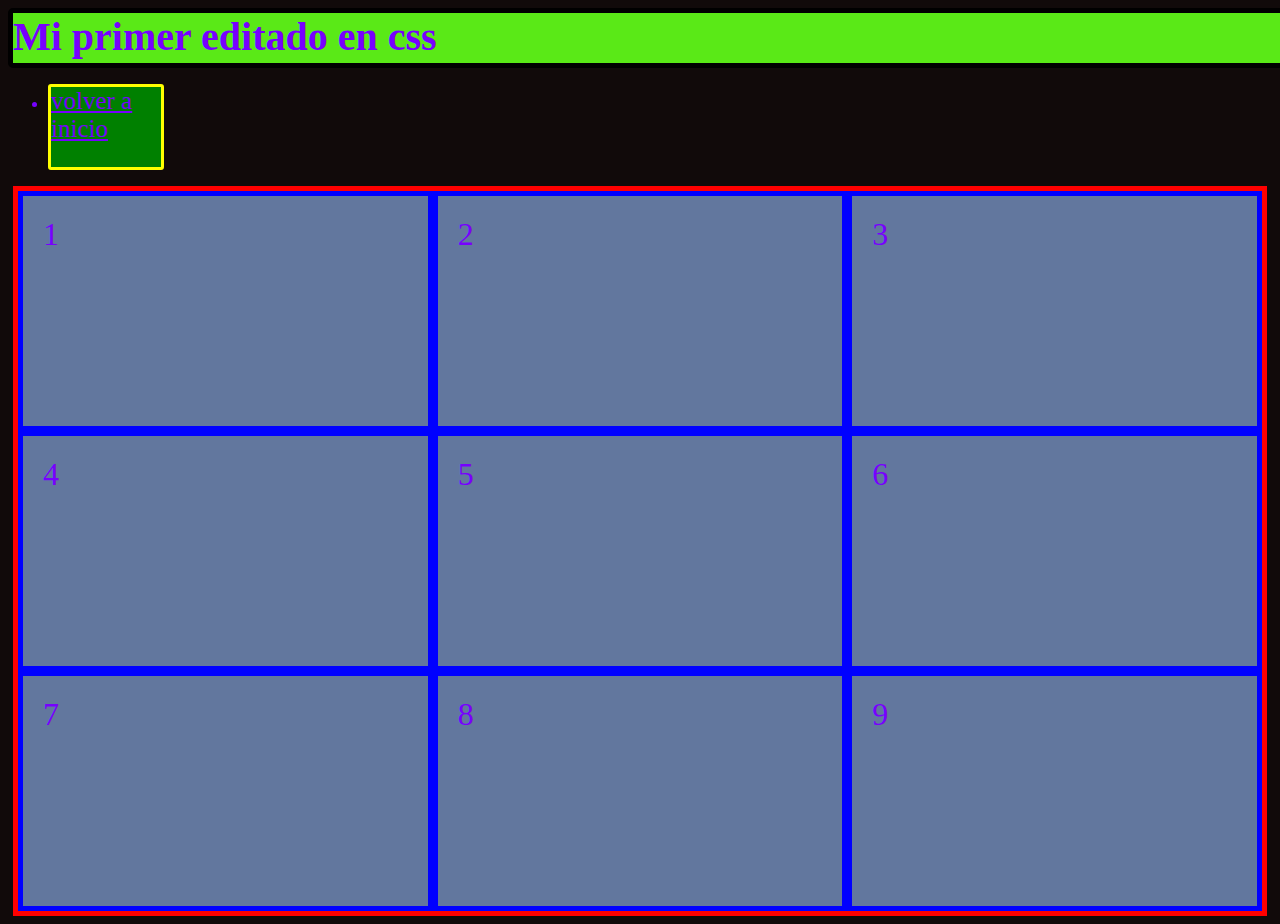
<file: indexcss.html/index.html>
<!DOCTYPE html>

 <html>

 <head>

   <meta charset="UTF-8">
   <meta name="viewport" content="width=device-width, initial-scale=1.0">
    <title>editando css</title>

    <link rel="stylesheet" href="normalize.css">
    <link rel="stylesheet" href="style.css">
    <link rel = "preconnect" href = "https://fonts.gstatic.com">
    <link href = "https://fonts.googleapis.com/css2? family = Allura & display = swap" rel = "hoja de estilo ">
 

 </head>

    <h1 id="title"> Mi primer editado en css</h1>
  

    <ul>
      <li> 
           <a href= "../index.html">  volver a inicio </a>
          </li>
 </ul>


 <body>

<div class="grid-container">



   <div class="grid-item">1  </div>
   <div class="grid-item">2 </div>
   <div class="grid-item">3  </div>
   <div class="grid-item">4  </div>
   <div class="grid-item">5  </div>
   <div class="grid-item">6  </div>
   <div class="grid-item">7  </div>
   <div class="grid-item">8  </div>
   <div class="grid-item">9  </div>






</div>









</body>
 
































<!--                              comentarios en index asi
/*imagen movimiento*/

   <div class="imagen">
      
        <img src="https://i.pinimg.com/236x/40/25/4a/40254a44af5f3088c53b74c861e5effe.jpg" >

  
      
      </div>
      

-->







</html>
</file>
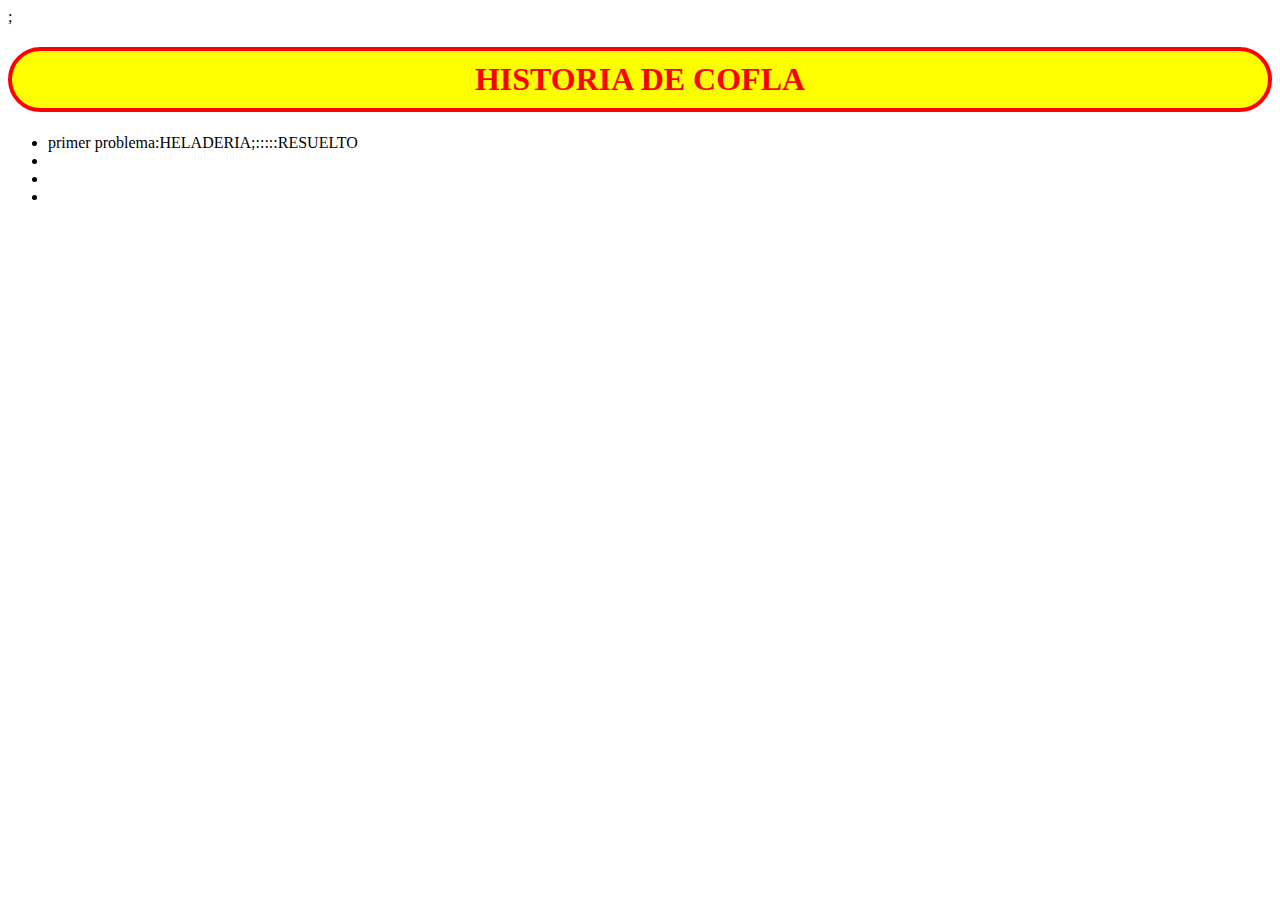
<file: HistoriaDeCofla.html>
<!DOCTYPE html>
<html>
    <head>
       <meta charset="UTF-8">;

    </head>
    <script src="CodigoJScofla.js"></script>
<style>
.h1{
  
position: relative;
padding: 10px;
     background: yellow;
color:red;
font-size: 2em;
font-family: cursive;
border:4px solid red;
border-radius: 50px;
align-content: center;
justify-items: center;
text-align:center;
}
</style>



<body>

<nav> <h1 class="h1"> HISTORIA DE COFLA </h1> </nav>    




<ul>

    <li>
    primer problema:HELADERIA;:::::RESUELTO
    </li>

    <li>
    
</li>
<li>
    
</li>
<li>
    
</li>
</ul>
</body>



</html>
















</html>
</file>
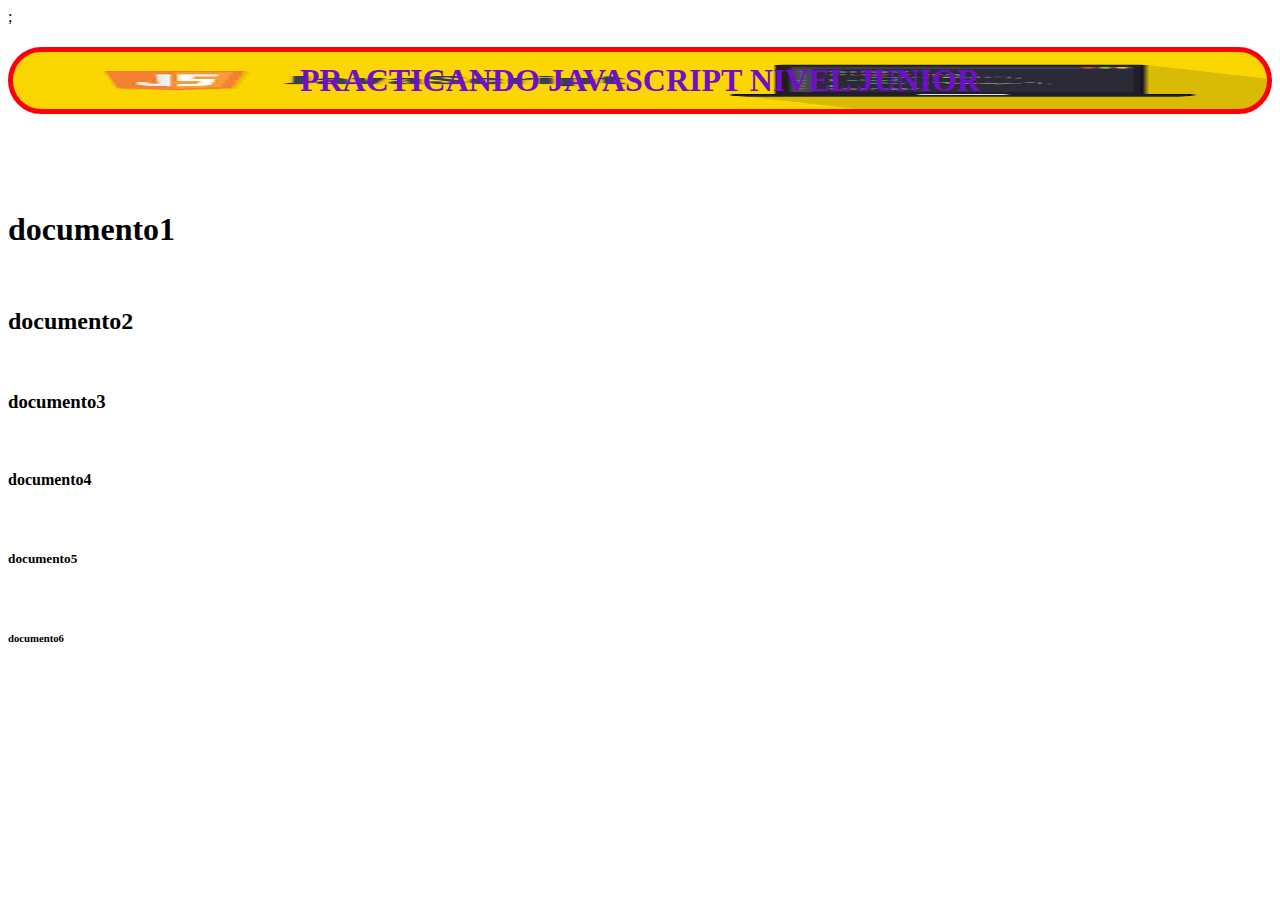
<file: javascript.html>
<!DOCTYPE html>

<html>
    <head>
       <meta charset="UTF-8">;

    

</head>
<style>
.title{
    display:flex;
    position:static;
    color:rgb(112, 15, 202);
font-size: 2em;

align-content: center;
justify-content: center;
background-image:url([data-uri] );
background-size: 100% 100% ;

border:5px solid red;
padding:10px;
border-radius: 50px;
}

</style>
<body>
<nav>
    <h1 class="title">PRACTICANDO JAVASCRIPT NIVEL JUNIOR</h1>


</nav>

<br>
<br>
<br><script src="Codigo.JS">
</script>
<br>
<br>
<br>
<br>
<br>











</body>

</html>
</file>
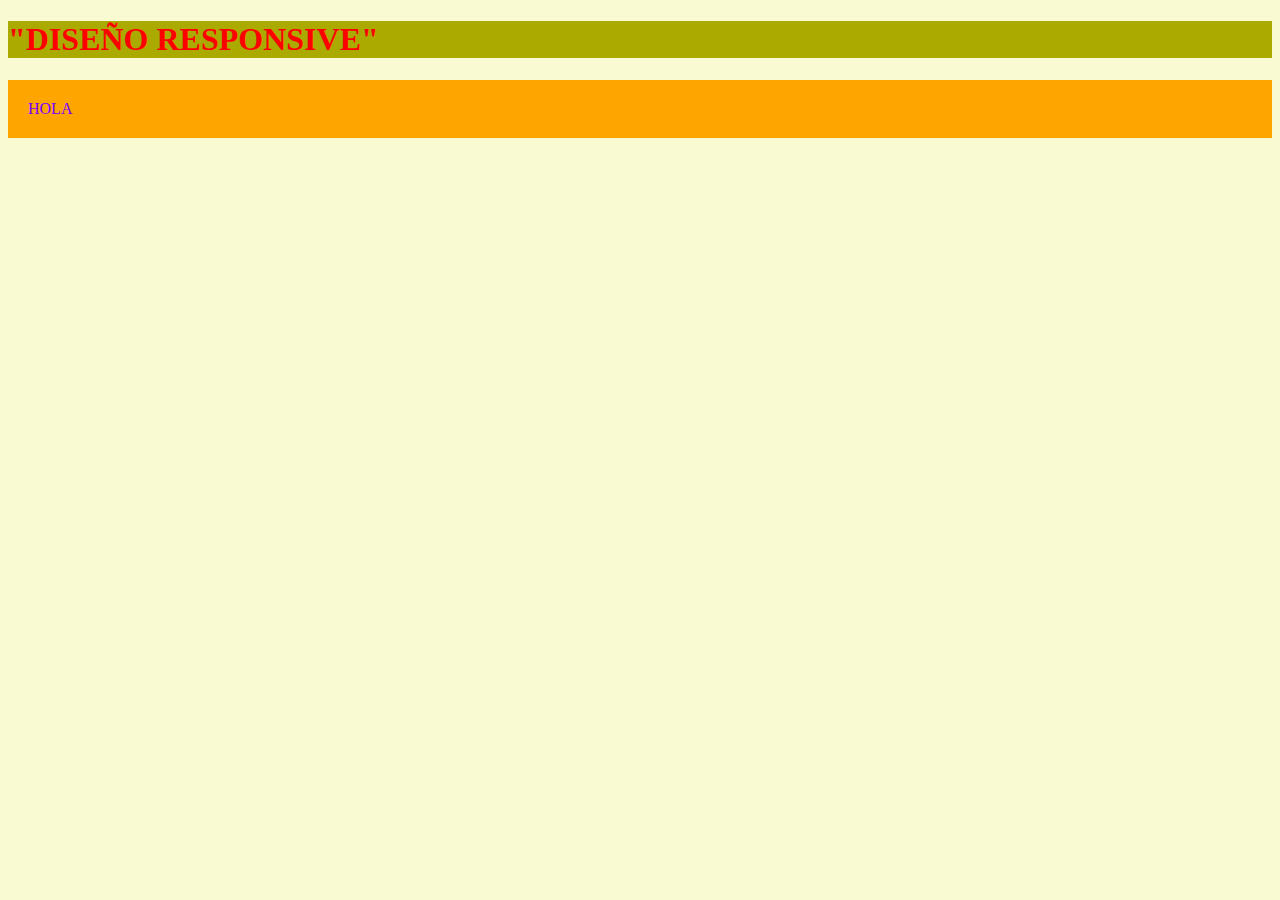
<file: menuresponsive.html>
<!DOCTYPE html> 
<html>


<head>

<title>menu responsive </title>
<meta charset="UTF-8">
    <meta name="viewport" content="width=device-width, initial-scale=1.0">

    <link rel="stylesheet" href="normalize.css">
    <link rel="stylesheet" href="style.css">
    <link rel = "preconnect" href = "https://fonts.gstatic.com">
    <link href = "https://fonts.googleapis.com/css2? family = Allura & display = swap" rel = "hoja de estilo ">

<style>
body{background: lightgoldenrodyellow;}
h1{ 
    background: #aa0;
    color: red;
}


a{   background:yellow;
border:2px solid red;
border: radius 2px;
width: 30px;
height: 20px;
font-size: 1em;
font-family: fantasy;
color:black;
padding: 1px;
 margin-bottom:50px;
transition: 1s
}

a:hover{
    background: blue;
    color:white;
width :40px;
height: 30px;
}




.content{
padding:20px;
background:orange;
position:relative;

animation-duration: infinite;
animation-direction: alternate;
}
}


.caja1 {
    margin:20px;
text-align:center;
    width:200px;
    height:200px;
    
background:red;
border:5px solid blue;
transition-timing-function: ease-out;

transition-duration: 2s;







@keyframes animations {
    0%{background: brown; }
    50%{background:yellow ; }
    100%{background: black; }
}

/*
.flex-conteiner
{  width: 500px;
height: 500px;
display:flex;        /*PERMITE AJUSTES EN EJE X,Y*/  /*
background: red;
align-items:baseline;      /*AJUSTE EN EJE X*//*
justify-content: space-around;   /*AJUSTE EN EJE Y*//*
flex-wrap:nowrap;       /*CAMBIA SENTIDOS DE LAS DIRECCIONES DE LA CAJA*//*
}

.flex-item { 
 background: yellow;
 width:100px;
 height:100px;

}

.flex-item2
{
background: blue;
width:100px;
 height:100px;

}*/
</style>






</head>





<nav><h1>"DISEÑO RESPONSIVE"</h1></nav>


<div class="content">

<div class="caja1">
    HOLA
</div>

</div>




























 

</body>






</html>
</file>
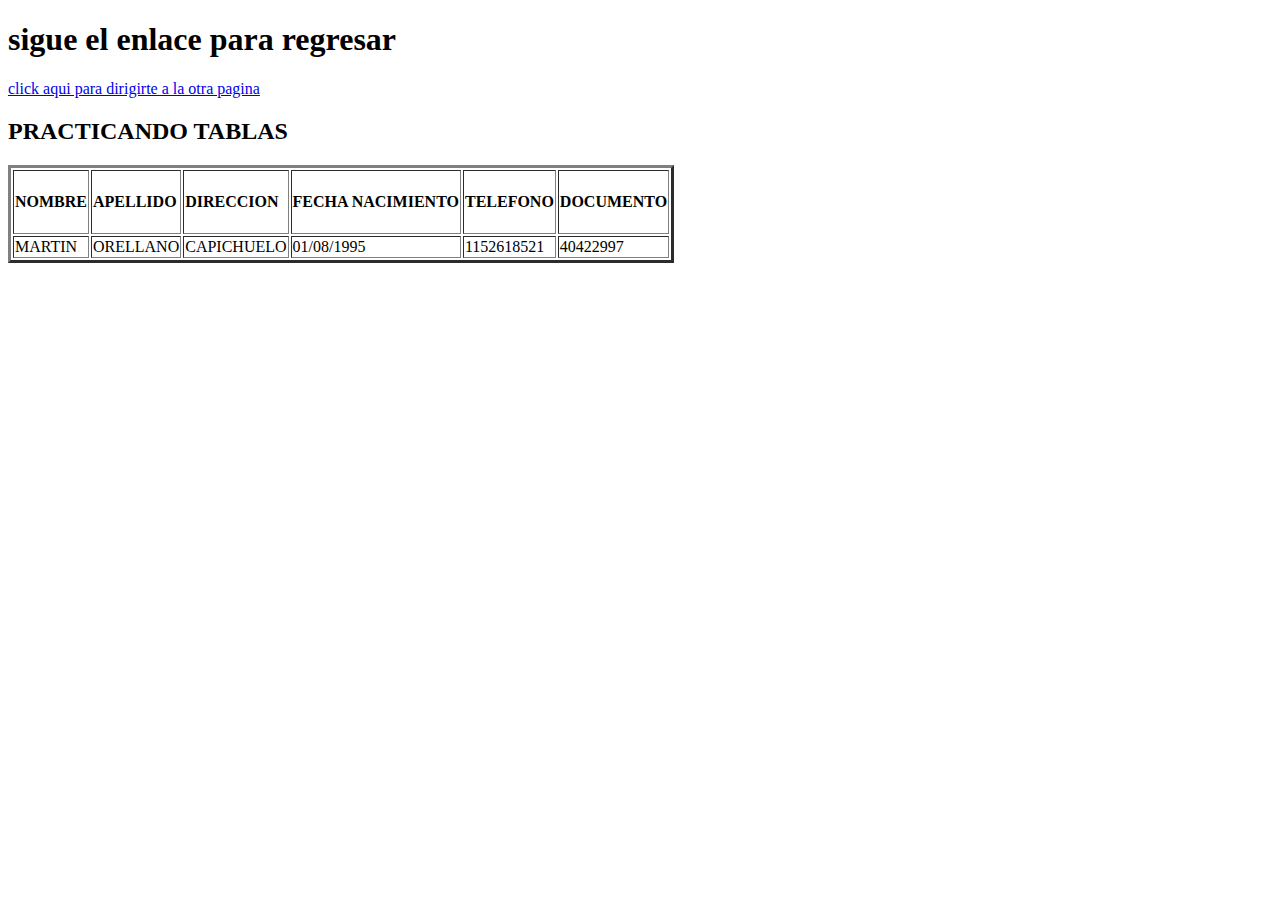
<file: pagina2.html>
<!DOCTYPE html>

<HTML>

    <head> 
       <title>Pagina 2</title>
   
    </head>
   
    <BODY>
   
    <h1>sigue el enlace para regresar</h1>
      
   
    <a href="index.html">click aqui para dirigirte a la otra pagina</a>
    
   <H2>PRACTICANDO TABLAS</H2>

   <table border="3px">

      <tr>
         <td><b><H4>NOMBRE</H4></b></td>
         <td><b><H4>APELLIDO</H4></b></td>
         <td><b><H4>DIRECCION</H4></b></td>
         <td><b><H4>FECHA NACIMIENTO</H4></b></td>
         <td><b><H4>TELEFONO</H4></b></td>
         <td><b><H4>DOCUMENTO</H4></b></td>
      </tr>


      <tr>
         <td>MARTIN</td>
         <td>ORELLANO</td>
         <td>CAPICHUELO</td>
         <td>01/08/1995</td>
         <td>1152618521</td>
         <td>40422997</td>
      </tr>




   </table>
    </BODY>
   
   
   
   
   
   
    </HTML>
</file>
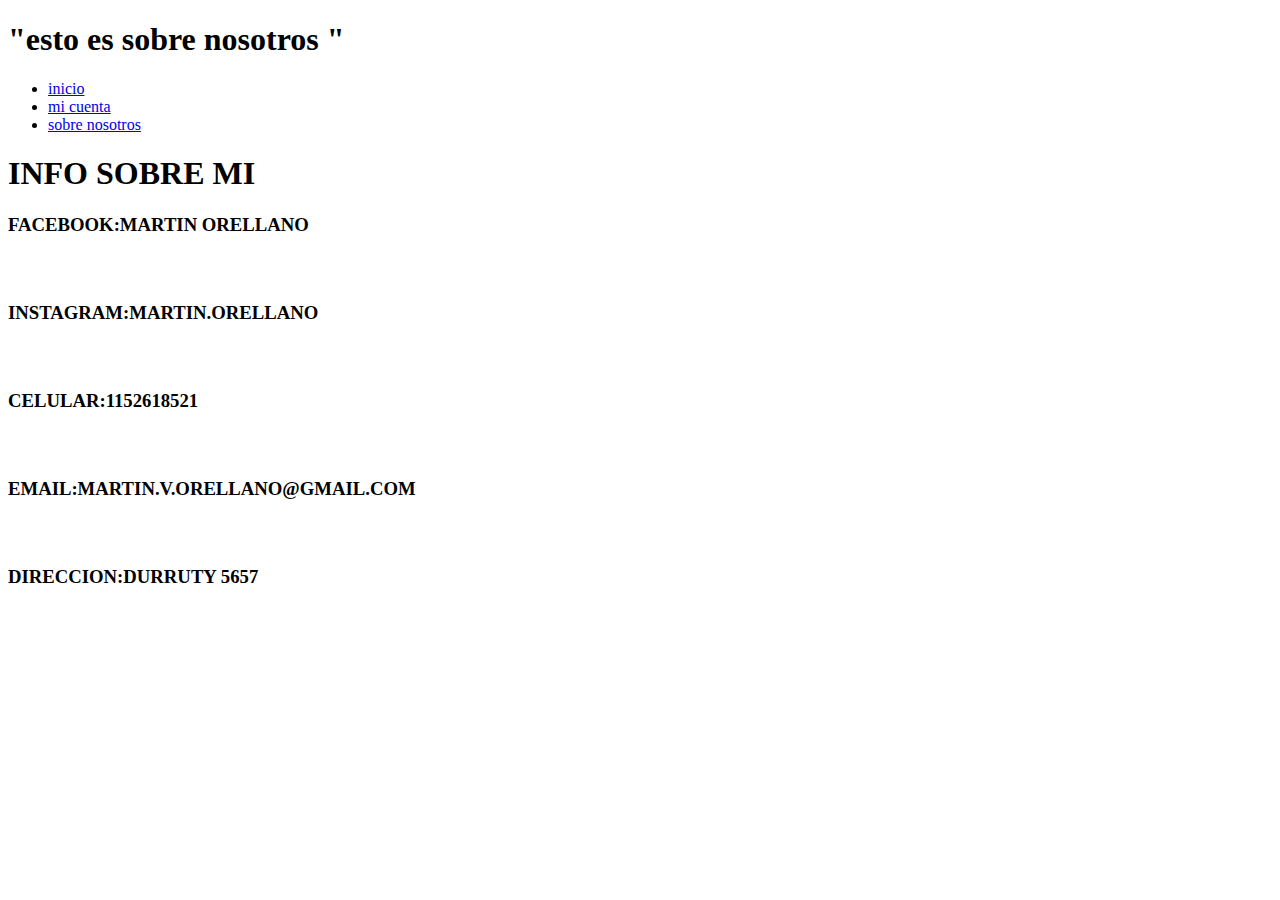
<file: sobrenosotros.html>
<!DOCTYPE html>


<HTML>

   <head>
   <TITLE> mi primer pag web  </TITLE>
       </head>
  
   <BODY> 

   <h1>"esto es sobre nosotros "</h1>
 <header> 
   <nav> 
      <ul>
           <li> <a href= "index.html" >   inicio </a></li>
            <li> <a href="micuenta.html" > mi cuenta</a> </li>
            <li> <a href="sobrenosotros.html" > sobre nosotros</a></li>                               </li>
      </ul>
   </nav>



 </header>
<h1>
    INFO SOBRE MI
</h1>
<h3>
    FACEBOOK:MARTIN ORELLANO
    <br>
    <br>
    <br>
    <br>
    INSTAGRAM:MARTIN.ORELLANO
    <br>
    <br>
    <br>
    <br>
    CELULAR:1152618521
    <br>
    <br>
    <br>
    <br>
    EMAIL:MARTIN.V.ORELLANO@GMAIL.COM
    <br>
    <br>
    <br>
    <br>
    DIRECCION:DURRUTY 5657
</h3>






   </BODY>
  
  
  
  
  
  
</HTML>
</file>
<file: indexcss.html/style.css>
* { 
    font-family:'Allura', cursiva; 
    
    color: rgb(119, 0, 255);
}
#title {
    display:block;
    background: rgb(90, 233, 23)  ;
    text-shadow:40px darkblue;
    font-size: 40px;
    font-family:fantasy;
    width:100vw ;
    height: 50px;
    margin: auto;
    border-radius: 5px;
    border: 5px solid black;
}



/*
div
{ background: #f5f;
width:150px;
height: 150px;
border:2px solid red;
border-radius: 5px;
display:inline-block;
margin:auto;

}
*/

a
{  display:inline-flex;
    background:green ;
   width: 110px;
   height: 80px;
    border: 3px solid yellow;
    border-radius: 3px;
    transition: all 1s;
    font-size: 25px;
}
a:hover{background: red;
color:honeydew;
height: 80px;
width:80px;

}

body
{
    background:rgb(17, 10, 10) ;
}



.grid-container{
  color:white;
display:grid;
  background:rgb(98, 119, 158) ;
border: 5px solid red;
margin:5px;
grid-template-columns: repeat(3,1fr);
grid-template-rows: repeat(3,1fr);
height: 80vh;
font-size: 2em;
}




.grid-item{
padding:20px;
border:5px solid blue ;
}




































































































































































/*

.imagen
{ 
    position: static;
    margin: auto;
    width: 350px;
    height: 350px;
    border:3px solid black;
    border-radius :10px;
    background:rgb(48, 153, 113);
    overflow:hidden;  
    outline:  3px solid blue;
    transition:all 1.2s;
}
   
.imagen:hover >img
{
    outline: 3px solid blue;
    height: 350px;
    position:relative;
    top: -120px;
    left: -140px;
}
















































/*                                           
 



                                //JUEGO DE CAJAS CON PUNTAS//
div{
     display:block;
     width: 75px;
     height: 75px;
      position: absolute;

    background: rgb(6, 241, 57);
}
 
.contenedor{

  position :relative;

  border: 10px solid red;

  margin: 50px auto; 

  width: 450px;

  height: 450px;

}

.caja1
{background: blue;   
right: 0px;
   bottom:0px
}


.caja2
{  background: rgb(70, 9, 238);
    left:0px;
   
}

.caja3
{background: rgb(64, 14, 247);
   right: 0px; 

}

.caja4
{background: rgb(73, 9, 223);
    
bottom: 0px;
}
/*

   










/*
  .mate,.listo                                    ( DOS CAJAS CON VARIOS ATRIBUTOS)

 { width: 100px;
    height: 100px;
     color: chocolate;
    background-color: crimson;
    display:inline-block;
    padding: 100px 100px;
    margin: 100px;
    border-radius: 80px;
    border: 10px solid darkblue   ;
    box-shadow: black 20px 20px 20px #000;
    text-shadow:black  5px 5px;
    margin:100px;
    }

        background-color: rgb(80, 13, 168);
        display: inline-block;
        padding: 100px 100px;
        margin: 100px;
        border-radius:black 80px;
        border: darkolivegreen 20px 20px;
        box-shadow: black 20px 20px;
        transform: rotate(-20deg);
        text-shadow:black  5px 5px;
        }
            

        */
/* CONFLCTO PADRE E HIJO (SUPERPOSICION DE CAJAS)
.contenedor{
    
    width: 400px;
    height: 400px;
    background-color: tomato;
    margin:40px;
    position:relative;
    opacity: .5;
}

.hijo {
     background-color: black;
    width: 200px;
    height: 200px; 
    position:relative;
    top: -50px;
    right: -50px;
    z-index: -1
}*/
</file>
<file: style.css>
* { 
    font-family:'Allura', cursiva; 
    
    color: rgb(119, 0, 255);
}
#title {
    display:block;
    background: rgb(90, 233, 23)  ;
    text-shadow:40px darkblue;
    font-size: 40px;
    font-family:fantasy;
    width:100vw ;
    height: 50px;
    margin: auto;
    border-radius: 5px;
    border: 5px solid black;
}



/*
div
{ background: #f5f;
width:150px;
height: 150px;
border:2px solid red;
border-radius: 5px;
display:inline-block;
margin:auto;

}
*/

a
{  display:inline-flex;
    background:green ;
   width: 110px;
   height: 80px;
    border: 3px solid yellow;
    border-radius: 3px;
    transition: all 1s;
    font-size: 25px;
}
a:hover{background: red;
color:honeydew;
height: 80px;
width:80px;

}

body
{
    background:rgb(17, 10, 10) ;
}



.grid-container{
  color:white;
display:grid;
  background:rgb(98, 119, 158) ;
border: 5px solid red;
margin:5px;
grid-template-columns: repeat(3,1fr);
grid-template-rows: repeat(3,1fr);
height: 80vh;
font-size: 2em;
}




.grid-item{
padding:20px;
border:5px solid blue ;
}




































































































































































/*

.imagen
{ 
    position: static;
    margin: auto;
    width: 350px;
    height: 350px;
    border:3px solid black;
    border-radius :10px;
    background:rgb(48, 153, 113);
    overflow:hidden;  
    outline:  3px solid blue;
    transition:all 1.2s;
}
   
.imagen:hover >img
{
    outline: 3px solid blue;
    height: 350px;
    position:relative;
    top: -120px;
    left: -140px;
}
















































/*                                           
 



                                //JUEGO DE CAJAS CON PUNTAS//
div{
     display:block;
     width: 75px;
     height: 75px;
      position: absolute;

    background: rgb(6, 241, 57);
}
 
.contenedor{

  position :relative;

  border: 10px solid red;

  margin: 50px auto; 

  width: 450px;

  height: 450px;

}

.caja1
{background: blue;   
right: 0px;
   bottom:0px
}


.caja2
{  background: rgb(70, 9, 238);
    left:0px;
   
}

.caja3
{background: rgb(64, 14, 247);
   right: 0px; 

}

.caja4
{background: rgb(73, 9, 223);
    
bottom: 0px;
}
/*

   










/*
  .mate,.listo                                    ( DOS CAJAS CON VARIOS ATRIBUTOS)

 { width: 100px;
    height: 100px;
     color: chocolate;
    background-color: crimson;
    display:inline-block;
    padding: 100px 100px;
    margin: 100px;
    border-radius: 80px;
    border: 10px solid darkblue   ;
    box-shadow: black 20px 20px 20px #000;
    text-shadow:black  5px 5px;
    margin:100px;
    }

        background-color: rgb(80, 13, 168);
        display: inline-block;
        padding: 100px 100px;
        margin: 100px;
        border-radius:black 80px;
        border: darkolivegreen 20px 20px;
        box-shadow: black 20px 20px;
        transform: rotate(-20deg);
        text-shadow:black  5px 5px;
        }
            

        */
/* CONFLCTO PADRE E HIJO (SUPERPOSICION DE CAJAS)
.contenedor{
    
    width: 400px;
    height: 400px;
    background-color: tomato;
    margin:40px;
    position:relative;
    opacity: .5;
}

.hijo {
     background-color: black;
    width: 200px;
    height: 200px; 
    position:relative;
    top: -50px;
    right: -50px;
    z-index: -1
}*/
</file>
